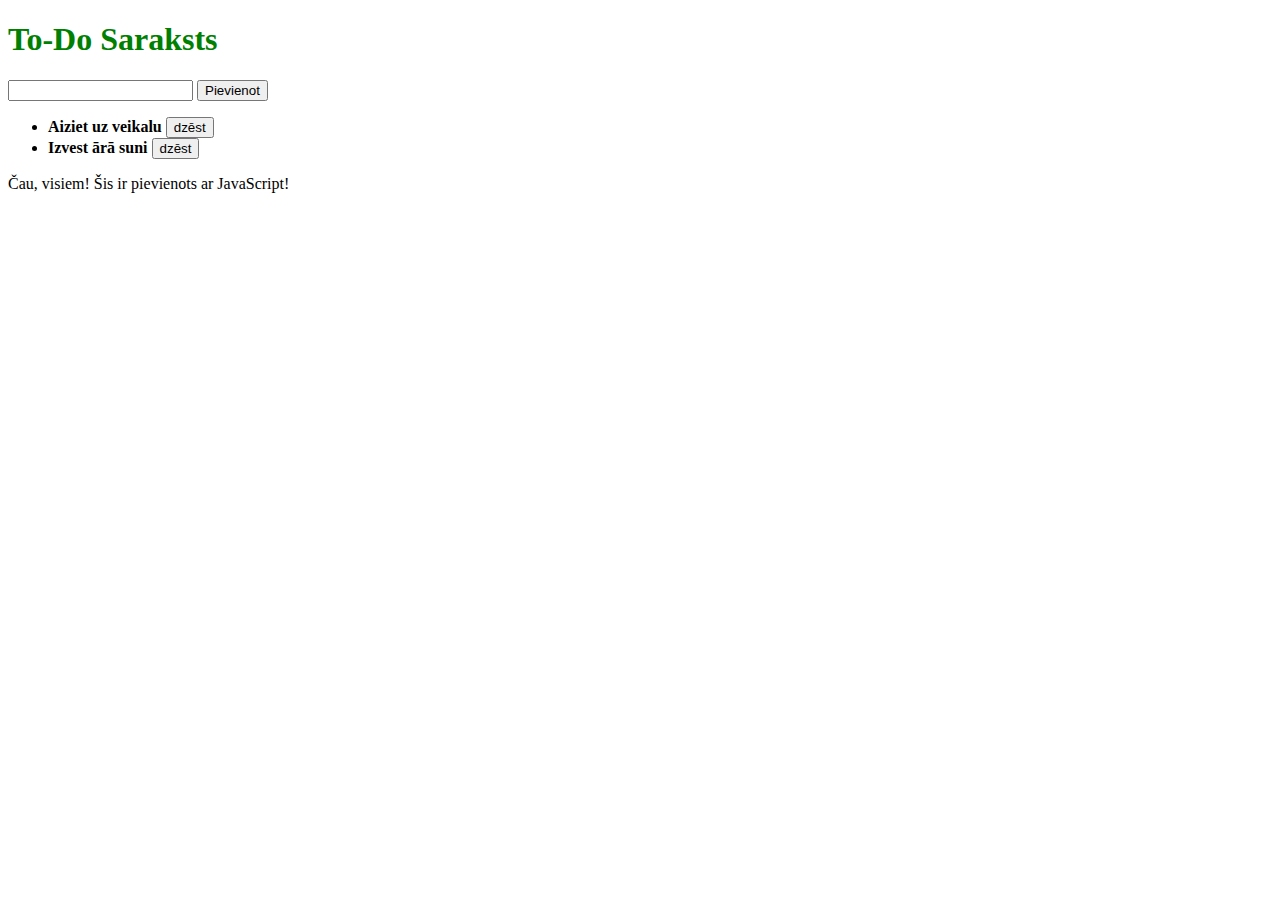
<file: Evelina_Kovtuna_11b/todo-ieraksts/index.html>
<!DOCTYPE html>
<html>
  <head>
    <meta charset="utf-8" />
    <link rel="stylesheet" type="text/css" href="./style.css" />
    <link
      rel="stylesheet"
      type="text/css"
      href="./todo-ieraksts/todo-ieraksts.css"
    />
    <title>To-Do saraksts</title>
    <link rel="icon" href="./icon.png" />
  </head>

  <body>
    <h1 id="galvenais-virsraksts" class="v-raksts">To-Do Saraksts</h1>

    <form id="ievad-forma">
      <input type="text" name="teksts" value="" />
      <button>Pievienot</button>
    </form>

    <ul id="todo-saraksts">
      <span class="todo-ieraksts__teksts"></span>
      <li class="todo-ieraksts">Aiziet uz veikalu <button class="todo-ieraksts_dzest">dzēst</button></li>
      <li class="todo-ieraksts">Izvest ārā suni <button class="todo-ieraksts_dzest">dzēst</button></li>
    </ul>

    <!-- Script tags iet body elementa beigās -->
    <script src="./todo-ieraksts/todo-ieraksts.js"></script>
    <script src="./script.js"></script>
  </body>
</html>
</file>
<file: Evelina_Kovtuna_11b/todo-ieraksts/style.css>
.v-raksts {
    color: green;
}

.uz-google {
    color: pink;
}
</file>
<file: Evelina_Kovtuna_11b/todo-ieraksts/todo-ieraksts/todo-ieraksts.css>
/* Pievienot todo-ieraksts CSS kodu */
.todo-ieraksts {
    font-weight: bold;
}
</file>
